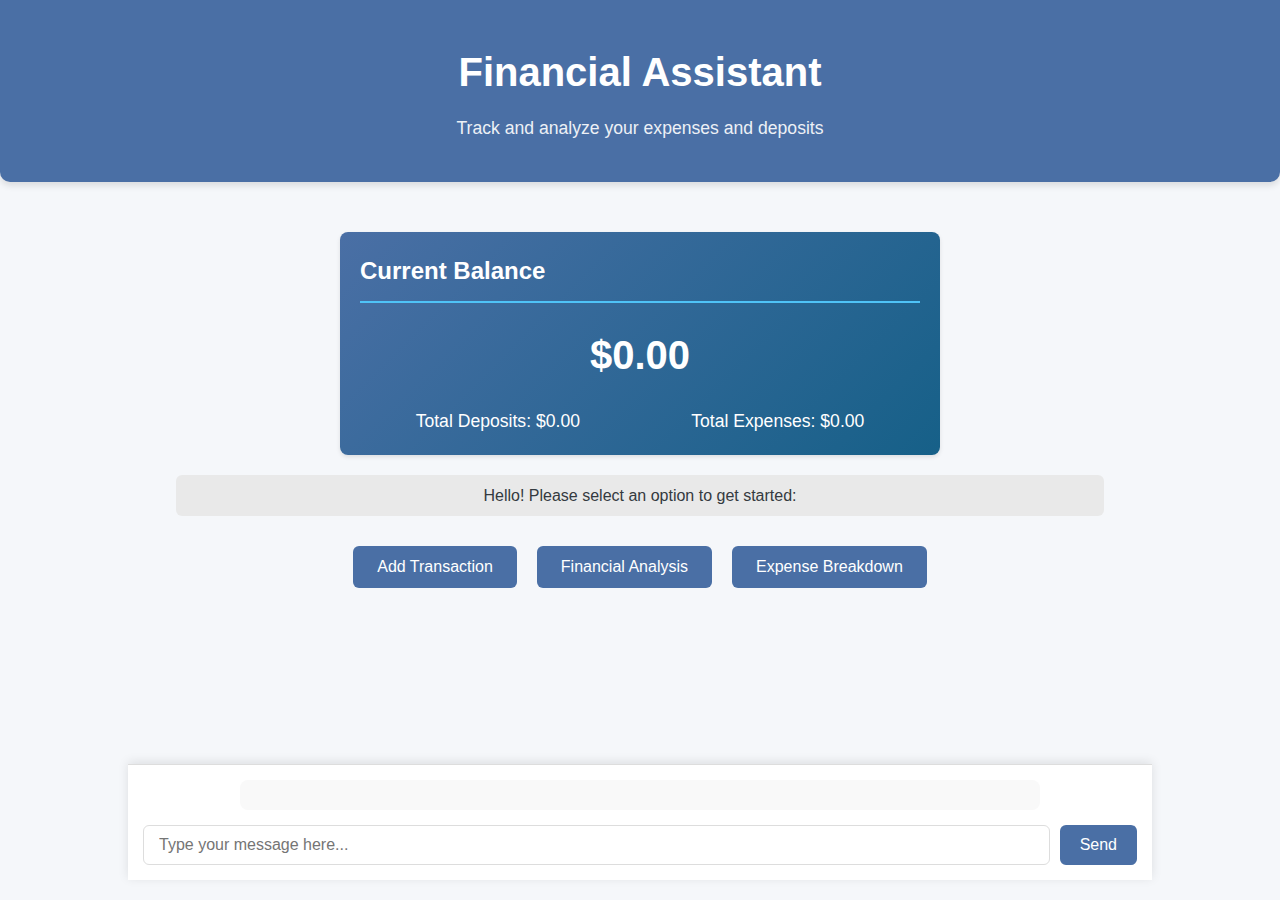
<file: index.html>
<!DOCTYPE html>
<html lang="en">
<head>
    <meta charset="UTF-8">
    <meta name="viewport" content="width=device-width, initial-scale=1.0">
    <title>Financial Assistant</title>
    <style>
        :root {
            --primary-color: #4a6fa5;
            --secondary-color: #166088;
            --accent-color: #4fc3f7;
            --light-color: #f8f9fa;
            --dark-color: #343a40;
            --success-color: #28a745;
            --danger-color: #dc3545;
            --warning-color: #ffc107;
        }

        * {
            box-sizing: border-box;
            margin: 0;
            padding: 0;
            font-family: 'Segoe UI', Tahoma, Geneva, Verdana, sans-serif;
        }

        body {
            background-color: #f5f7fa;
            color: var(--dark-color);
            line-height: 1.6;
            padding-bottom: 120px;
        }

        .container {
            max-width: 1200px;
            margin: 0 auto;
            padding: 20px;
        }

        header {
            background-color: var(--primary-color);
            color: white;
            padding: 20px 0;
            text-align: center;
            border-radius: 0 0 10px 10px;
            box-shadow: 0 4px 6px rgba(0, 0, 0, 0.1);
            margin-bottom: 30px;
        }

        h1 {
            font-size: 2.5rem;
            margin-bottom: 10px;
        }

        .subtitle {
            font-size: 1.1rem;
            opacity: 0.9;
        }

        .card {
            background-color: white;
            border-radius: 8px;
            padding: 20px;
            box-shadow: 0 2px 4px rgba(0, 0, 0, 0.1);
            margin-bottom: 20px;
        }

        .balance-card {
            background: linear-gradient(135deg, var(--primary-color), var(--secondary-color));
            color: white;
            max-width: 600px;
            margin: 0 auto;
        }

        .balance-card h2 {
            color: white;
            border-bottom: 2px solid var(--accent-color);
            padding-bottom: 10px;
            margin-bottom: 15px;
            font-size: 1.5rem;
        }

        .balance-amount {
            font-size: 2.5rem;
            font-weight: bold;
            text-align: center;
            margin: 20px 0;
        }

        .balance-details {
            display: flex;
            justify-content: space-around;
            margin-top: 20px;
        }

        .balance-details p {
            font-size: 1.1rem;
        }

        .options-container {
            display: flex;
            justify-content: center;
            gap: 20px;
            margin: 30px 0;
            flex-wrap: wrap;
        }

        .option-btn {
            padding: 12px 24px;
            background-color: var(--primary-color);
            color: white;
            border: none;
            border-radius: 6px;
            font-size: 1rem;
            cursor: pointer;
            transition: background-color 0.3s;
        }

        .option-btn:hover {
            background-color: var(--secondary-color);
        }

        .option-btn.active {
            background-color: var(--secondary-color);
            box-shadow: 0 0 0 2px var(--accent-color);
        }

        .chat-container {
            position: fixed;
            bottom: 0;
            left: 0;
            right: 0;
            background-color: white;
            border-top: 1px solid #ddd;
            padding: 15px;
            box-shadow: 0 -2px 10px rgba(0, 0, 0, 0.1);
            max-width: 80%;
            margin: 0 auto;
            margin-bottom: 20px;
        }

        .chat-box {
            max-width: 800px;
            margin: 0 auto;
            background-color: #f9f9f9;
            border-radius: 8px;
            padding: 15px;
            max-height: 200px;
            overflow-y: auto;
            margin-bottom: 15px;
        }

        .message {
            margin-bottom: 10px;
            padding: 8px 12px;
            border-radius: 6px;
            max-width: 80%;
            margin: 0 auto;
        }

        .user-message {
            background-color: var(--primary-color);
            color: white;
            margin-left: auto;
            text-align: right;
        }

        .bot-message {
            background-color: #e9e9e9;
            margin-right: auto;
            margin-top: 20px;
            text-align: center;
        }

        .chat-input {
            display: flex;
            gap: 10px;
        }

        #chatInput {
            flex: 1;
            padding: 10px 15px;
            border: 1px solid #ddd;
            border-radius: 6px;
            font-size: 1rem;
        }

        #sendBtn {
            padding: 10px 20px;
            background-color: var(--primary-color);
            color: white;
            border: none;
            border-radius: 6px;
            cursor: pointer;
            font-size: 1rem;
        }

        #sendBtn:hover {
            background-color: var(--secondary-color);
        }

        .spinner {
            border: 3px solid rgba(0, 0, 0, 0.1);
            border-radius: 50%;
            border-top: 3px solid var(--primary-color);
            width: 20px;
            height: 20px;
            animation: spin 1s linear infinite;
            display: none;
            margin: 5px auto;
        }

        @keyframes spin {
            0% { transform: rotate(0deg); }
            100% { transform: rotate(360deg); }
        }

        .error-message {
            color: var(--danger-color);
            background-color: #ffebee;
            padding: 10px;
            border-radius: 4px;
            margin: 10px 0;
            display: none;
        }
    </style>
</head>
<body>
    <header>
        <div class="container">
            <h1>Financial Assistant</h1>
            <p class="subtitle">Track and analyze your expenses and deposits</p>
        </div>
    </header>

    <div class="container">
        <div class="card balance-card">
            <h2>Current Balance</h2>
            <div class="balance-amount" id="balanceAmount">$0.00</div>
            <div class="balance-details">
                <p>Total Deposits: <span id="totalDeposits">$0.00</span></p>
                <p>Total Expenses: <span id="totalExpenses">$0.00</span></p>
            </div>
        </div>

        <div class="message bot-message">Hello! Please select an option to get started:</div>
        <div class="options-container">
            
            <button class="option-btn" data-option="add-transaction">Add Transaction</button>
            <button class="option-btn" data-option="financial-analysis">Financial Analysis</button>
            <button class="option-btn" data-option="expense-breakdown">Expense Breakdown</button>
        </div>
    </div>

    <div class="chat-container">
        <div class="chat-box" id="chatBox">
            
           
        </div>
        <div class="chat-input">
            <input type="text" id="chatInput" placeholder="Type your message here...">
            <button id="sendBtn">Send</button>
        </div>
        <div class="spinner" id="chatSpinner"></div>
        <div class="error-message" id="chatError"></div>
    </div>

    <script>
        // Configuration
        const API_BASE_URL = 'http://localhost:8000'; // FastAPI default
        // const API_BASE_URL = 'http://localhost:5000'; // Flask default

        // DOM Elements
        const balanceAmount = document.getElementById('balanceAmount');
        const totalDeposits = document.getElementById('totalDeposits');
        const totalExpenses = document.getElementById('totalExpenses');
        const optionBtns = document.querySelectorAll('.option-btn');
        const chatBox = document.getElementById('chatBox');
        const chatInput = document.getElementById('chatInput');
        const sendBtn = document.getElementById('sendBtn');
        const chatSpinner = document.getElementById('chatSpinner');
        const chatError = document.getElementById('chatError');

        // State
        let currentMode = null;
        const today = new Date();
        const currentMonth = today.getMonth() + 1;
        const currentYear = today.getFullYear();

        // Initialize the application
        document.addEventListener('DOMContentLoaded', () => {
            loadBalance();
            setupEventListeners();
        });

        function setupEventListeners() {
            // Option buttons
            optionBtns.forEach(btn => {
                btn.addEventListener('click', () => {
                    optionBtns.forEach(b => b.classList.remove('active'));
                    btn.classList.add('active');
                    currentMode = btn.dataset.option;
                    
                    // Clear any previous messages
                    while (chatBox.children.length > 4) {
                        chatBox.removeChild(chatBox.lastChild);
                    }
                    
                    // Add mode-specific instruction
                    let instruction = '';
                    switch(currentMode) {
                        case 'add-transaction':
                            instruction = 'Please describe your transaction (e.g. "I spent $50 on groceries" or "I received $200 salary")';
                            break;
                        case 'financial-analysis':
                            instruction = 'Ask any question about your financial data (e.g. "Where am I spending the most?" or "What\'s my current balance?")';
                            break;
                        case 'expense-breakdown':
                            instruction = 'Showing expense breakdown for the current month...';
                            loadExpenseBreakdown();
                            return;
                    }
                    
                    addBotMessage(instruction);
                });
            });

            // Send button and Enter key
            sendBtn.addEventListener('click', processMessage);
            chatInput.addEventListener('keypress', (e) => {
                if (e.key === 'Enter') processMessage();
            });
        }

        async function processMessage() {
            const message = chatInput.value.trim();
            if (!message) return;
            
            // Add user message to chat
            addUserMessage(message);
            chatInput.value = '';
            
            if (!currentMode) {
                addBotMessage('Please select an option first (Add Transaction, Financial Analysis, or Expense Breakdown)');
                return;
            }
            
            chatSpinner.style.display = 'block';
            chatError.style.display = 'none';
            
            try {
                switch(currentMode) {
                    case 'add-transaction':
                        await processTransaction(message);
                        break;
                    case 'financial-analysis':
                        await processFinancialQuestion(message);
                        break;
                    case 'expense-breakdown':
                        // Already handled by button click
                        break;
                }
            } catch (error) {
                chatError.style.display = 'block';
                chatError.textContent = error.message;
            } finally {
                chatSpinner.style.display = 'none';
            }
        }

        async function processTransaction(message) {
            try {
                const response = await fetch(`${API_BASE_URL}/add-transaction`, {
                    method: 'POST',
                    headers: {
                        'Content-Type': 'application/json',
                    },
                    body: JSON.stringify({
                        text: message
                    }),
                });

                if (!response.ok) {
                    const errorData = await response.json();
                    throw new Error(errorData.detail || 'Failed to add transaction');
                }

                const data = await response.json();
                addBotMessage(`Transaction added: ${data.category} (${formatCurrency(data.amount)})`);
                loadBalance();
            } catch (error) {
                throw new Error(`Error adding transaction: ${error.message}`);
            }
        }

        async function processFinancialQuestion(message) {
            try {
                const response = await fetch(`${API_BASE_URL}/analyze`, {
                    method: 'POST',
                    headers: {
                        'Content-Type': 'application/json',
                    },
                    body: JSON.stringify({
                        query: message
                    }),
                });

                if (!response.ok) {
                    throw new Error('Failed to analyze data');
                }

                const data = await response.json();
                addBotMessage(data.response);
            } catch (error) {
                throw new Error(`Error analyzing data: ${error.message}`);
            }
        }

        async function loadExpenseBreakdown() {
            try {
                const response = await fetch(`${API_BASE_URL}/get-transactions`);
                if (!response.ok) throw new Error('Failed to load expense data');
                
                const data = await response.json();
                const expenses = data.expenses;
                
                if (Object.keys(expenses).length === 0) {
                    addBotMessage('No expense data available for this month.');
                    return;
                }
                
                // In a real app, you would filter by current month from the backend
                // For now, we'll show all expenses
                let breakdown = 'Expense Breakdown:\n';
                for (const [category, amount] of Object.entries(expenses)) {
                    breakdown += `- ${category}: ${formatCurrency(amount)}\n`;
                }
                
                const total = Object.values(expenses).reduce((sum, amount) => sum + amount, 0);
                breakdown += `\nTotal Expenses: ${formatCurrency(total)}`;
                
                addBotMessage(breakdown);
            } catch (error) {
                addBotMessage(`Error loading expense breakdown: ${error.message}`);
            }
        }

        async function loadBalance() {
            try {
                const response = await fetch(`${API_BASE_URL}/get-transactions`);
                if (!response.ok) throw new Error('Failed to load balance data');
                
                const data = await response.json();
                updateBalance(data);
            } catch (error) {
                console.error('Error loading balance:', error);
            }
        }

        function updateBalance(data) {
            const totalExpensesValue = Object.values(data.expenses).reduce((sum, amount) => sum + amount, 0);
            const totalDepositsValue = data.deposits.reduce((sum, deposit) => sum + deposit[1], 0);
            const balance = totalDepositsValue - totalExpensesValue;

            balanceAmount.textContent = formatCurrency(balance);
            totalExpenses.textContent = formatCurrency(totalExpensesValue);
            totalDeposits.textContent = formatCurrency(totalDepositsValue);
        }

        function addUserMessage(text) {
            const messageDiv = document.createElement('div');
            messageDiv.className = 'message user-message';
            messageDiv.textContent = text;
            chatBox.appendChild(messageDiv);
            chatBox.scrollTop = chatBox.scrollHeight;
        }

        function addBotMessage(text) {
            const messageDiv = document.createElement('div');
            messageDiv.className = 'message bot-message';
            
            // Preserve line breaks
            const lines = text.split('\n');
            lines.forEach((line, index) => {
                if (index > 0) messageDiv.appendChild(document.createElement('br'));
                messageDiv.appendChild(document.createTextNode(line));
            });
            
            chatBox.appendChild(messageDiv);
            chatBox.scrollTop = chatBox.scrollHeight;
        }

        function formatCurrency(amount) {
            return new Intl.NumberFormat('en-US', {
                style: 'currency',
                currency: 'USD'
            }).format(amount);
        }
    </script>
</body>
</html>
</file>
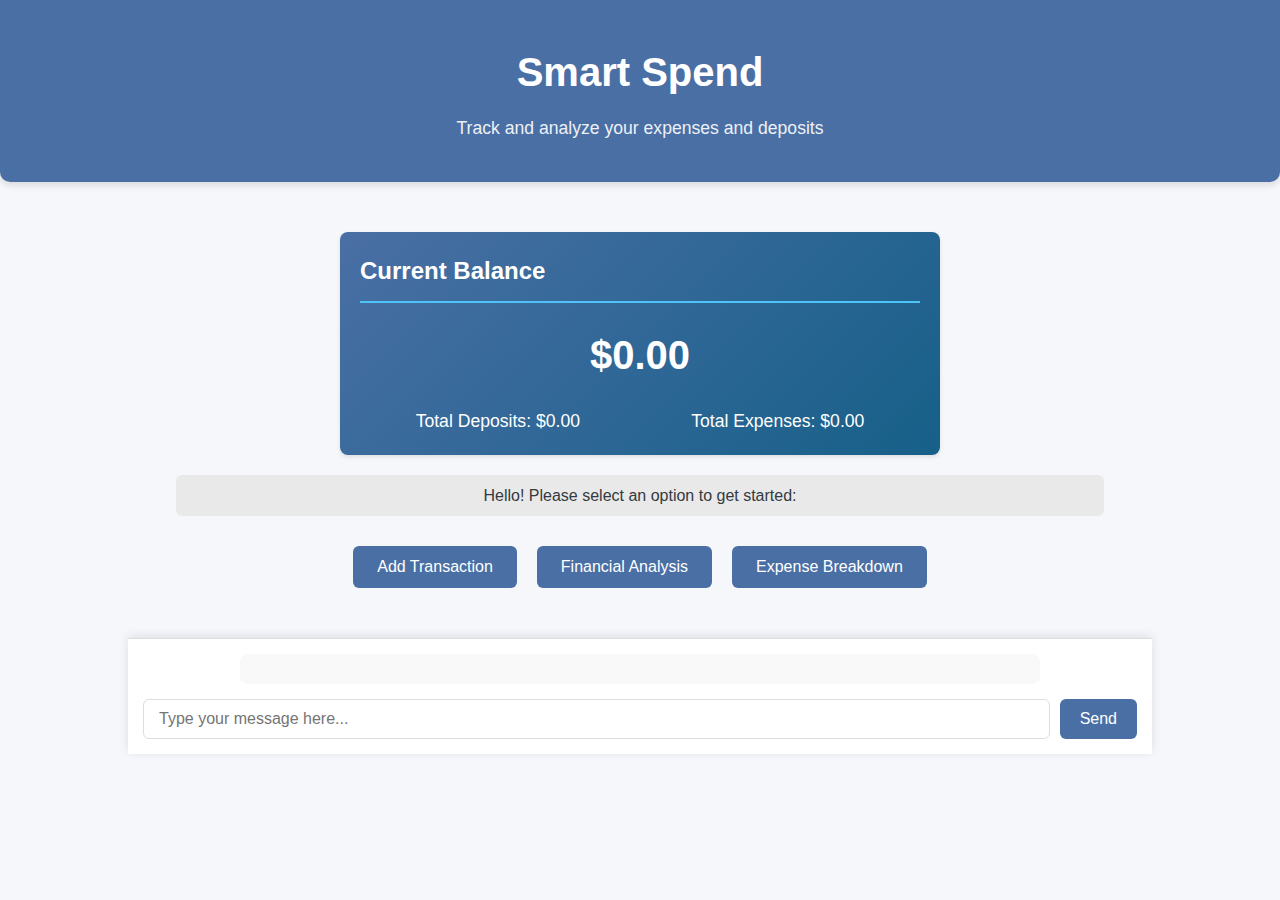
<file: UI/homepage/index.html>
<!DOCTYPE html>
<html lang="en">
<head>
    <meta charset="UTF-8">
    <meta name="viewport" content="width=device-width, initial-scale=1.0">
    <title>Financial Assistant</title>
    <link rel="stylesheet" href="home.css">
</head>
<body>
    <header>
        <div class="container">
            <h1 class="hero-title">Smart Spend</h1>
            <p class="subtitle">Track and analyze your expenses and deposits</p>
        </div>
    </header>

    <div class="container">
        <div class="card balance-card">
            <h2>Current Balance</h2>
            <div class="balance-amount" id="balanceAmount">$0.00</div>
            <div class="balance-details">
                <p>Total Deposits: <span id="totalDeposits">$0.00</span></p>
                <p>Total Expenses: <span id="totalExpenses">$0.00</span></p>
            </div>
        </div>

        <div class="message bot-message">Hello! Please select an option to get started:</div>

        <div class="options-container">
            <button class="option-btn" data-option="add-transaction">Add Transaction</button>
            <button class="option-btn" data-option="financial-analysis">Financial Analysis</button>
            <button class="option-btn" data-option="expense-breakdown">Expense Breakdown</button>
        </div>
    </div>

    <div class="chat-container">
        <div class="chat-box" id="chatBox"></div>
        <div class="chat-input">
            <input type="text" id="chatInput" placeholder="Type your message here...">
            <button type="button" id="sendBtn">Send</button> <!-- Ensured the button type is "button" -->
        </div>
        <div class="spinner" id="chatSpinner"></div>
        <div class="error-message" id="chatError"></div>
    </div>


    

    <script src="home.js"></script>
</body>
</html>
</file>
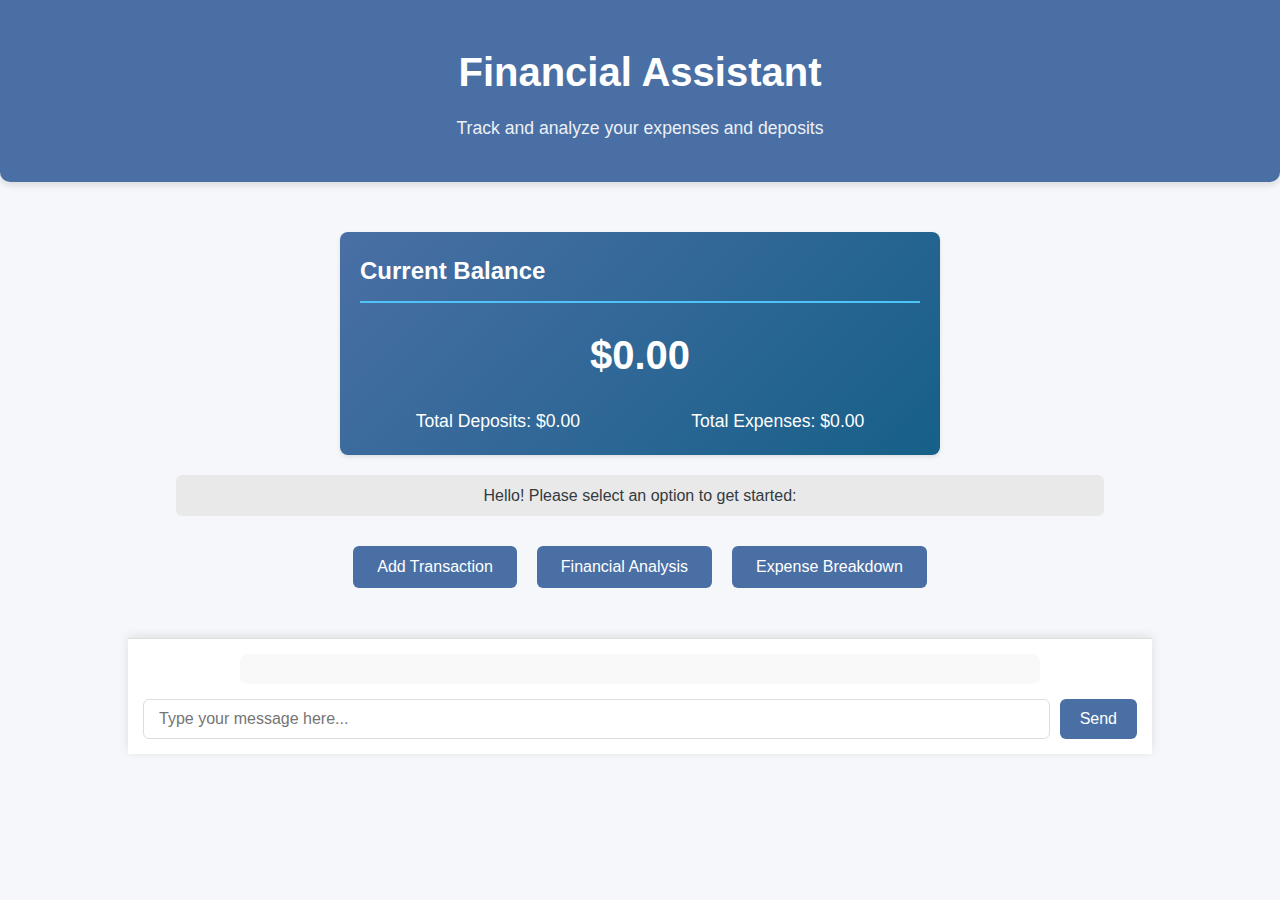
<file: UI/homepage/home.html>
<!DOCTYPE html>
<html lang="en">
<head>
    <meta charset="UTF-8">
    <meta name="viewport" content="width=device-width, initial-scale=1.0">
    <title>Financial Assistant</title>
    <link rel="stylesheet" href="home.css">
</head>
<body>
    <header>
        <div class="container">
            <h1>Financial Assistant</h1>
            <p class="subtitle">Track and analyze your expenses and deposits</p>
        </div>
    </header>

    <div class="container">
        <div class="card balance-card">
            <h2>Current Balance</h2>
            <div class="balance-amount" id="balanceAmount">$0.00</div>
            <div class="balance-details">
                <p>Total Deposits: <span id="totalDeposits">$0.00</span></p>
                <p>Total Expenses: <span id="totalExpenses">$0.00</span></p>
            </div>
        </div>

        <div class="message bot-message">Hello! Please select an option to get started:</div>

        <div class="options-container">
            <button class="option-btn" data-option="add-transaction">Add Transaction</button>
            <button class="option-btn" data-option="financial-analysis">Financial Analysis</button>
            <button class="option-btn" data-option="expense-breakdown">Expense Breakdown</button>
        </div>
    </div>

    <div class="chat-container">
        <div class="chat-box" id="chatBox"></div>
        <div class="chat-input">
            <input type="text" id="chatInput" placeholder="Type your message here...">
            <button id="sendBtn">Send</button>
        </div>
        <div class="spinner" id="chatSpinner"></div>
        <div class="error-message" id="chatError"></div>
    </div>

    <script src="home.js"></script>
</body>
</html>
</file>
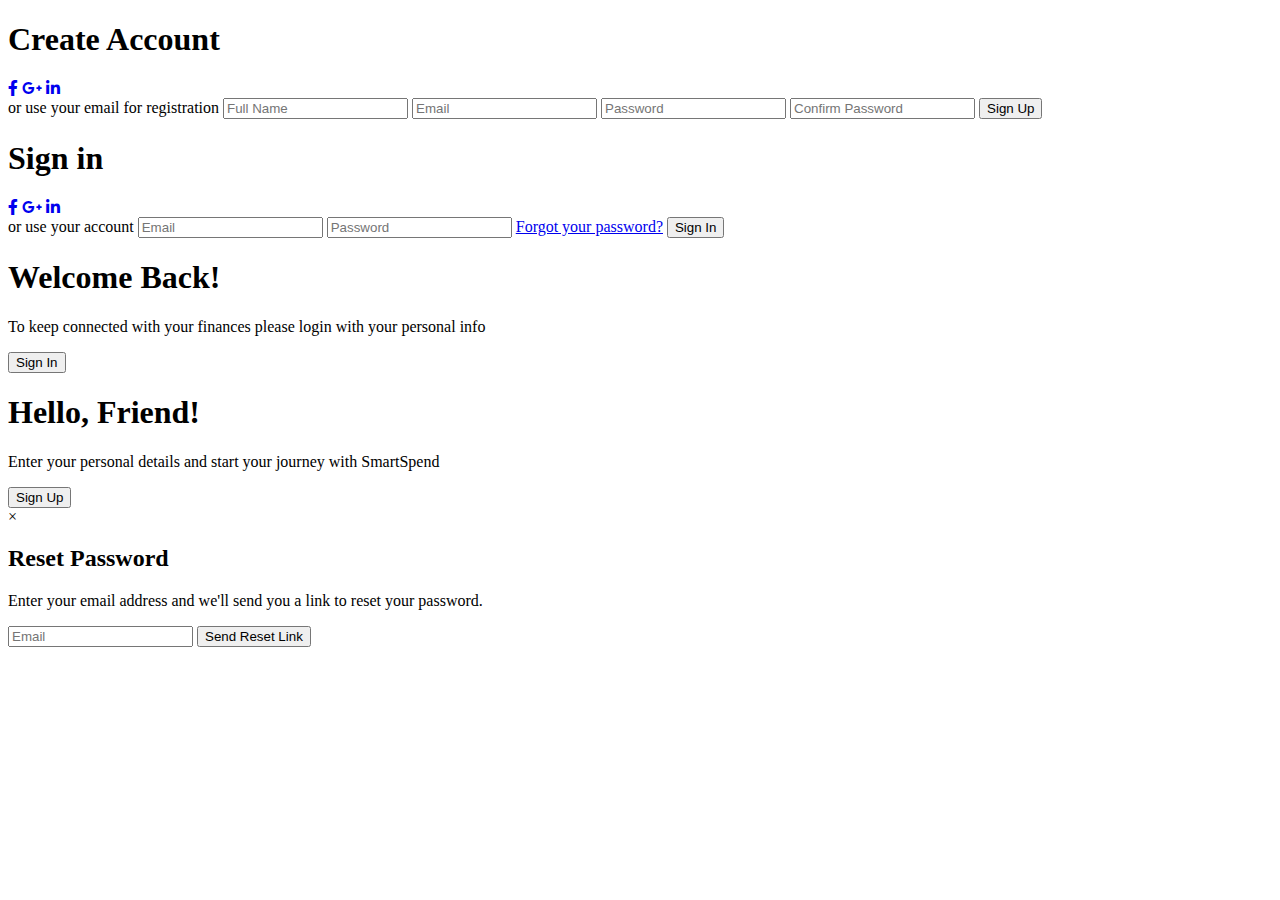
<file: UI/login/xyz.html>
<!DOCTYPE html>
<html lang="en">
<head>
    <meta charset="UTF-8">
    <meta name="viewport" content="width=device-width, initial-scale=1.0">
    <title>SmartSpend - Personal Finance Management</title>
    <!-- <link rel="stylesheet" href="login.css"> -->
    <link rel="stylesheet" href="https://cdnjs.cloudflare.com/ajax/libs/font-awesome/6.0.0-beta3/css/all.min.css">
</head>

<body>
    <div class="container" id="container">
        <div class="form-container sign-up-container">
            <form id="signupForm">
                <h1>Create Account</h1>
                <div class="social-container">
                    <a href="#" class="social"><i class="fab fa-facebook-f"></i></a>
                    <a href="#" class="social"><i class="fab fa-google-plus-g"></i></a>
                    <a href="#" class="social"><i class="fab fa-linkedin-in"></i></a>
                </div>
                <span>or use your email for registration</span>
                <input type="text" id="signupName" placeholder="Full Name" required />
                <input type="email" id="signupEmail" placeholder="Email" required />
                <input type="password" id="signupPassword" placeholder="Password" required />
                <input type="password" id="signupConfirmPassword" placeholder="Confirm Password" required />
                <button type="submit">Sign Up</button>
            </form>
        </div>
        <div class="form-container sign-in-container">
            <form id="loginForm">
                <h1>Sign in</h1>
                <div class="social-container">
                    <a href="#" class="social"><i class="fab fa-facebook-f"></i></a>
                    <a href="#" class="social"><i class="fab fa-google-plus-g"></i></a>
                    <a href="#" class="social"><i class="fab fa-linkedin-in"></i></a>
                </div>
                <span>or use your account</span>
                <input type="email" id="loginEmail" placeholder="Email" required />
                <input type="password" id="loginPassword" placeholder="Password" required />
                <a href="#" id="forgotPassword">Forgot your password?</a>
                <button type="submit">Sign In</button>
            </form>
        </div>
        <div class="overlay-container">
            <div class="overlay">
                <div class="overlay-panel overlay-left">
                    <h1>Welcome Back!</h1>
                    <p>To keep connected with your finances please login with your personal info</p>
                    <button class="ghost" id="signIn">Sign In</button>
                </div>
                <div class="overlay-panel overlay-right">
                    <h1>Hello, Friend!</h1>
                    <p>Enter your personal details and start your journey with SmartSpend</p>
                    <button class="ghost" id="signUp">Sign Up</button>
                </div>
            </div>
        </div>
    </div>

    <div id="forgotPasswordModal" class="modal">
        <div class="modal-content">
            <span class="close">&times;</span>
            <h2>Reset Password</h2>
            <form id="forgotPasswordForm">
                <p>Enter your email address and we'll send you a link to reset your password.</p>
                <input type="email" id="resetEmail" placeholder="Email" required />
                <button type="submit">Send Reset Link</button>
            </form>
        </div>
    </div>

    <!-- Main Script with Firebase integration -->
    <!-- <script type="module" src="login.js"></script> -->
</body>
</html>
</file>
<file: UI/homepage/home.css>
:root {
    --primary-color: #4a6fa5;
    --secondary-color: #166088;
    --accent-color: #4fc3f7;
    --light-color: #f8f9fa;
    --dark-color: #343a40;
    --success-color: #28a745;
    --danger-color: #dc3545;
    --warning-color: #ffc107;
}

* {
    box-sizing: border-box;
    margin: 0;
    padding: 0;
    font-family: 'Segoe UI', Tahoma, Geneva, Verdana, sans-serif;
}

body {
    background-color: #f5f7fa;
    color: var(--dark-color);
    line-height: 1.6;
    padding-bottom: 20px;
}

.container {
    max-width: 1200px;
    margin: 0 auto;
    padding: 20px;
}

header {
    background-color: var(--primary-color);
    color: white;
    padding: 20px 0;
    text-align: center;
    border-radius: 0 0 10px 10px;
    box-shadow: 0 4px 6px rgba(0, 0, 0, 0.1);
    margin-bottom: 30px;
}

h1 {
    font-size: 2.5rem;
    margin-bottom: 10px;
}

.subtitle {
    font-size: 1.1rem;
    opacity: 0.9;
}

.card {
    background-color: white;
    border-radius: 8px;
    padding: 20px;
    box-shadow: 0 2px 4px rgba(0, 0, 0, 0.1);
    margin-bottom: 20px;
}

.balance-card {
    background: linear-gradient(135deg, var(--primary-color), var(--secondary-color));
    color: white;
    max-width: 600px;
    margin: 0 auto;
}

.balance-card h2 {
    color: white;
    border-bottom: 2px solid var(--accent-color);
    padding-bottom: 10px;
    margin-bottom: 15px;
    font-size: 1.5rem;
}

.balance-amount {
    font-size: 2.5rem;
    font-weight: bold;
    text-align: center;
    margin: 20px 0;
}

.balance-details {
    display: flex;
    justify-content: space-around;
    margin-top: 20px;
}

.balance-details p {
    font-size: 1.1rem;
}

.options-container {
    display: flex;
    justify-content: center;
    gap: 20px;
    margin: 30px 0;
    flex-wrap: wrap;
}

.option-btn {
    padding: 12px 24px;
    background-color: var(--primary-color);
    color: white;
    border: none;
    border-radius: 6px;
    font-size: 1rem;
    cursor: pointer;
    transition: background-color 0.3s;
}

.option-btn:hover {
    background-color: var(--secondary-color);
}

.option-btn.active {
    background-color: var(--secondary-color);
    box-shadow: 0 0 0 2px var(--accent-color);
}

.chat-container {
    position: relative;
    bottom: 0;
    left: 0;
    right: 0;
    background-color: white;
    border-top: 1px solid #ddd;
    padding: 15px;
    box-shadow: 0 -2px 10px rgba(0, 0, 0, 0.1);
    max-width: 80%;
    margin: 0 auto;
    margin-bottom: 20px;
}

.chat-box {
    max-width: 800px;
    margin: 0 auto;
    background-color: #f9f9f9;
    border-radius: 8px;
    padding: 15px;
    max-height: 200px;
    overflow-y: auto;
    margin-bottom: 15px;
}

.message {
    margin-bottom: 10px;
    padding: 8px 12px;
    border-radius: 6px;
    max-width: 80%;
    margin: 0 auto;
    word-wrap: break-word;
}

/* User's message styles (right aligned) */
.user-message {
    background-color: var(--primary-color);
    color: white;
    margin-left: auto;
    text-align: right;
    animation: message-in-right 0.3s ease-in-out;
}

/* Bot's message styles (left aligned) */
.bot-message {
    background-color: #e9e9e9;
    margin-right: auto;
    margin-top: 20px;
    text-align: center;
    animation: message-in-left 0.3s ease-in-out;
}

/* Message animation for right and left messages */
@keyframes message-in-right {
    0% { opacity: 0; transform: translateX(20px); }
    100% { opacity: 1; transform: translateX(0); }
}

@keyframes message-in-left {
    0% { opacity: 0; transform: translateX(-20px); }
    100% { opacity: 1; transform: translateX(0); }
}

/* Typing dots animation */
@keyframes typing {
    0% { content: ''; }
    25% { content: '.'; }
    50% { content: '..'; }
    75% { content: '...'; }
    100% { content: ''; }
}

.spinner {
    font-size: 20px;
    color: #999;
    font-family: monospace;
    align-self: flex-start; /* Left aligned */
    animation: typing 1.5s infinite;
    margin-left: 10px;
    display: none; /* Initially hidden */
}

/* Bot's typing indicator */
.typing-indicator {
    align-self: flex-start;
    display: flex;
    font-size: 1.2em;
    margin-left: 10px;
}

.chat-input {
    display: flex;
    gap: 10px;
}

#chatInput {
    flex: 1;
    padding: 10px 15px;
    border: 1px solid #ddd;
    border-radius: 6px;
    font-size: 1rem;
}

#sendBtn {
    padding: 10px 20px;
    background-color: var(--primary-color);
    color: white;
    border: none;
    border-radius: 6px;
    cursor: pointer;
    font-size: 1rem;
}

#sendBtn:hover {
    background-color: var(--secondary-color);
}

.error-message {
    color: var(--danger-color);
    background-color: #ffebee;
    padding: 10px;
    border-radius: 4px;
    margin: 10px 0;
    display: none;
}


.bot-message1 {
    background-color: #e9e9e9;
    margin-right: auto;
    margin-top: 20px;
    text-align: left;
    padding: 8px 12px;
    border-radius: 6px;
    max-width: 80%;
    margin: 0 auto;
    margin-top: 20px;
    word-wrap: break-word;
    animation: message-in-left 0.3s ease-in-out;
}

/* Message animation for left alignment */
@keyframes message-in-left {
    0% { opacity: 0; transform: translateX(-20px); }
    100% { opacity: 1; transform: translateX(0); }
}


@media (max-width: 480px) {

    header{
        margin-bottom: 0;
    }

    .options-container {
        display: flex;
        flex-direction: row;
        justify-content: center;
        gap: 5px;
        margin: 30px 0;
    }

    .bot-message {
        width: 95%;
        font-size: 9px;  /* Smaller font size for very small screens */
        padding: 10px;
    }

    .option-btn {
        padding: 6px 3px;  /* Slightly smaller padding on very small devices */
        font-size: 0.9rem;          /* Buttons are wider on very small screens */
        width: 100px;
    }
    .hero-title{
        font-size: 1.5rem;
    }
    #chatInput{
        width: 100px;
        font-size: small;
 
    }

    .bot-message1{
        margin-bottom: 20px;
    }
}
</file>
<file: UI/login/login.css>
@import url('https://fonts.googleapis.com/css?family=Montserrat:400,800');

* {
    box-sizing: border-box;
}

body {
    background: #f6f5f7;
    display: flex;
    justify-content: center;
    align-items: center;
    flex-direction: column;
    font-family: 'Montserrat', sans-serif;
    height: 100vh;
    margin: -20px 0 50px;
}

h1 {
    font-weight: bold;
    margin: 0;
}

p {
    font-size: 14px;
    font-weight: 100;
    line-height: 20px;
    letter-spacing: 0.5px;
    margin: 20px 0 30px;
}

span {
    font-size: 12px;
}

a {
    color: #333;
    font-size: 14px;
    text-decoration: none;
    margin: 15px 0;
}

button {
    border-radius: 20px;
    border: 1px solid #ff6b6b;
    background: linear-gradient(45deg, #ff6b6b, #ee5a52);
    color: #FFFFFF;
    font-size: 12px;
    font-weight: bold;
    padding: 12px 45px;
    letter-spacing: 1px;
    text-transform: uppercase;
    transition: all 0.3s ease;
    box-shadow: 0 4px 6px rgba(0, 0, 0, 0.1);
}

button:active {
    transform: scale(0.95);
}

button:focus {
    outline: none;
}

button.ghost {
    background-color: transparent;
    border-color: #FFFFFF;
}

form {
    background-color: #FFFFFF;
    display: flex;
    align-items: center;
    justify-content: center;
    flex-direction: column;
    padding: 0 50px;
    height: 100%;
    text-align: center;
}

input {
    background-color: #eee;
    border: none;
    padding: 12px 15px;
    margin: 8px 0;
    width: 100%;
}

.container {
    background-color: #fff;
    border-radius: 10px;
    box-shadow: 0 14px 28px rgba(0,0,0,0.25), 
            0 10px 10px rgba(0,0,0,0.22);
    position: relative;
    overflow: hidden;
    width: 768px;
    max-width: 100%;
    min-height: 480px;
}

.form-container {
    position: absolute;
    top: 0;
    height: 100%;
    transition: all 0.6s ease-in-out;
}

.sign-in-container {
    left: 0;
    width: 50%;
    z-index: 2;
}

.container.right-panel-active .sign-in-container {
    transform: translateX(100%);
}

.sign-up-container {
    left: 0;
    width: 50%;
    opacity: 0;
    z-index: 1;
}

.container.right-panel-active .sign-up-container {
    transform: translateX(100%);
    opacity: 1;
    z-index: 5;
    animation: show 0.6s;
}

@keyframes show {
    0%, 49.99% {
        opacity: 0;
        z-index: 1;
    }
    
    50%, 100% {
        opacity: 1;
        z-index: 5;
    }
}

.overlay-container {
    position: absolute;
    top: 0;
    left: 50%;
    width: 50%;
    height: 100%;
    overflow: hidden;
    transition: transform 0.6s ease-in-out;
    z-index: 100;
}

.container.right-panel-active .overlay-container{
    transform: translateX(-100%);
}

.overlay {
    background: #ff6b6b;
    background: -webkit-linear-gradient(to right, #ff6b6b, #ee5a52);
    background: linear-gradient(to right, #ff6b6b, #ee5a52);
    background-repeat: no-repeat;
    background-size: cover;
    background-position: 0 0;
    color: #FFFFFF;
    position: relative;
    left: -100%;
    height: 100%;
    width: 200%;
    transform: translateX(0);
    transition: transform 0.6s ease-in-out;
}

.container.right-panel-active .overlay {
    transform: translateX(50%);
}

.overlay-panel {
    position: absolute;
    display: flex;
    align-items: center;
    justify-content: center;
    flex-direction: column;
    padding: 0 40px;
    text-align: center;
    top: 0;
    height: 100%;
    width: 50%;
    transform: translateX(0);
    transition: transform 0.6s ease-in-out;
}

.overlay-left {
    transform: translateX(-20%);
}

.container.right-panel-active .overlay-left {
    transform: translateX(0);
}

.overlay-right {
    right: 0;
    transform: translateX(0);
}

.container.right-panel-active .overlay-right {
    transform: translateX(20%);
}

.social-container {
    margin: 20px 0;
}

.social-container a {
    border: 1px solid #DDDDDD;
    border-radius: 50%;
    display: inline-flex;
    justify-content: center;
    align-items: center;
    margin: 0 5px;
    height: 40px;
    width: 40px;
}

/* Modal Styles */
.modal {
    display: none;
    position: fixed;
    z-index: 1000;
    left: 0;
    top: 0;
    width: 100%;
    height: 100%;
    background-color: rgba(0,0,0,0.5);
}

.modal-content {
    background-color: #fefefe;
    margin: 15% auto;
    padding: 20px;
    border-radius: 10px;
    width: 80%;
    max-width: 400px;
    box-shadow: 0 5px 15px rgba(0,0,0,0.3);
}

.close {
    color: #aaa;
    float: right;
    font-size: 28px;
    font-weight: bold;
    cursor: pointer;
}

.close:hover {
    color: black;
}

/* Responsive Design */
@media (max-width: 768px) {
    .container {
        width: 100%;
        height: 100%;
        border-radius: 0;
    }
    
    .sign-in-container,
    .sign-up-container {
        width: 100%;
    }
    
    .overlay-container {
        display: none;
    }
    
    .container.right-panel-active .sign-in-container,
    .container.right-panel-active .sign-up-container {
        transform: none;
    }
}
</file>
